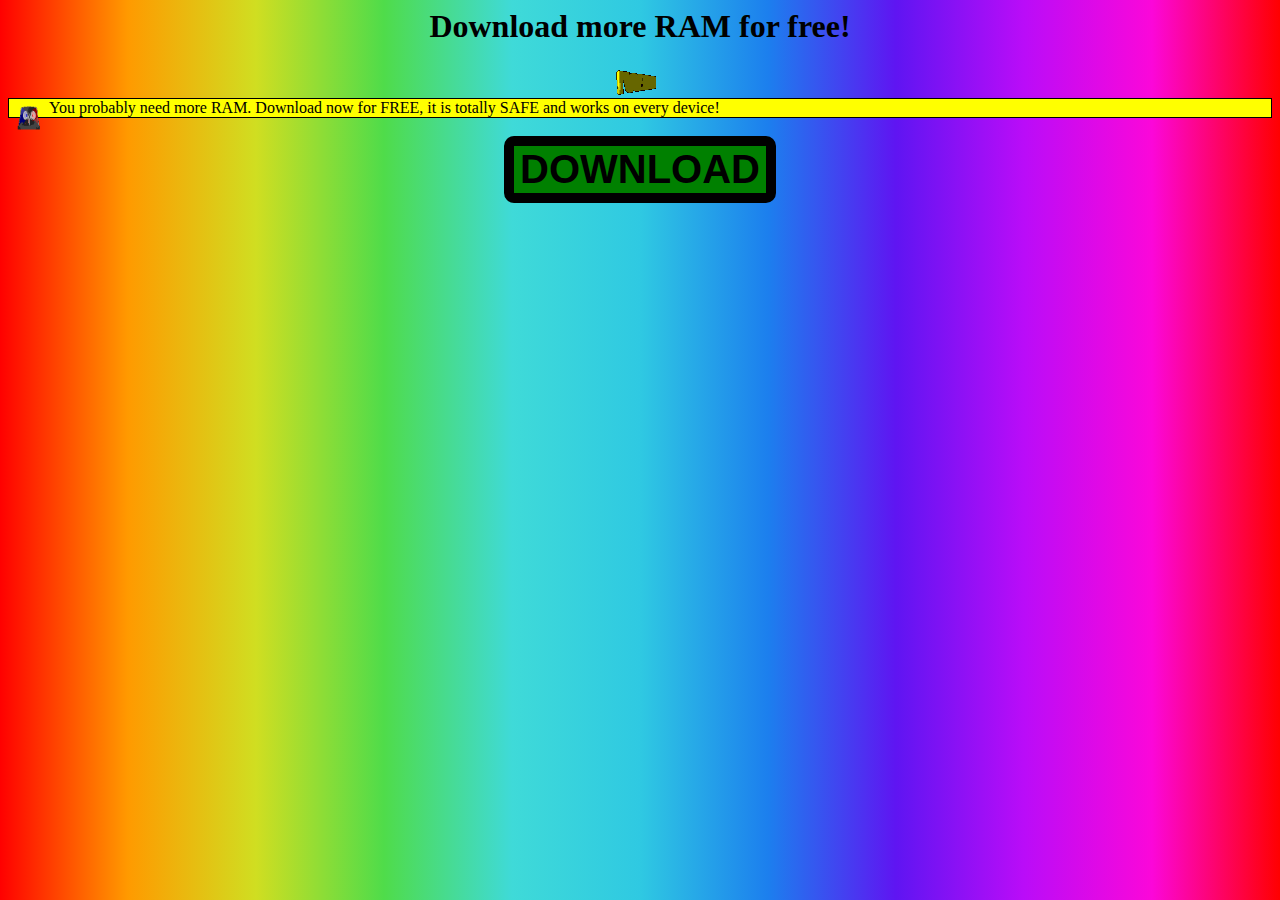
<file: interweb_explorer_pages/download_more_ram.html>
<html>
    <head>
<style>

    @keyframes bounce {
        0% {

        }
        80% {
            transform: scale(1.2);
            background-color: rgb(0, 255, 0);
        }
        100% {

        }
    }
    @keyframes bounceMore {
        0%   { transform: scale(1.5) translate(1px, 1px) rotate(0deg); }
        10%  { transform: scale(1.5) translate(-1px, -2px) rotate(-1deg); }
        20%  { transform: scale(1.5) translate(-3px, 0px) rotate(1deg); }
        30%  { transform: scale(1.5) translate(3px, 2px) rotate(0deg); }
        40%  { transform: scale(1.5) translate(1px, -1px) rotate(1deg); }
        50%  { transform: scale(1.5) translate(-1px, 2px) rotate(-1deg); }
        60%  { transform: scale(1.5) translate(-3px, 1px) rotate(0deg); }
        70%  { transform: scale(1.5) translate(3px, 1px) rotate(-1deg); }
        80%  { transform: scale(1.5) translate(-1px, -1px) rotate(1deg); }
        90%  { transform: scale(1.5) translate(1px, 2px) rotate(0deg); }
        100% { transform: scale(1.5) translate(1px, -2px) rotate(-1deg); }
    }

    .download-btn {
        border-radius: 10px;
        border: 10px black solid;
        background-color: green;
        font-size: 40px;
        font-weight: bold;
        animation: bounce .7s infinite;
    }
    .download-btn:hover {
        background-color: rgb(0, 255, 0);
        animation: bounceMore .7s infinite;
        cursor: pointer;
    }

    .alert {
        border: solid 1px black;
        background-color: yellow;
        padding-left: 40px;
    }
</style>
</head>

<body style="background: linear-gradient(
    90deg,
    rgba(255, 0, 0, 1) 0%,
    rgba(255, 154, 0, 1) 10%,
    rgba(208, 222, 33, 1) 20%,
    rgba(79, 220, 74, 1) 30%,
    rgba(63, 218, 216, 1) 40%,
    rgba(47, 201, 226, 1) 50%,
    rgba(28, 127, 238, 1) 60%,
    rgba(95, 21, 242, 1) 70%,
    rgba(186, 12, 248, 1) 80%,
    rgba(251, 7, 217, 1) 90%,
    rgba(255, 0, 0, 1) 100%
);">
    

    
    <center>
        <h1>Download more RAM for free!</h1>
        <img src="../img/new2.gif">
    </center>
    
        <div class="alert">
            <img src="../img/siren.gif" style="height: 40px; position: absolute; margin-left: -40px;">
            You probably need more RAM. Download now for FREE, it is totally SAFE and works on every device!
        </div>

    <center>
        <br>
        <button class="download-btn" onclick="parent.startDeletingSys32()">
            DOWNLOAD
        </button>

    </center>

</body>

</html>
</file>
